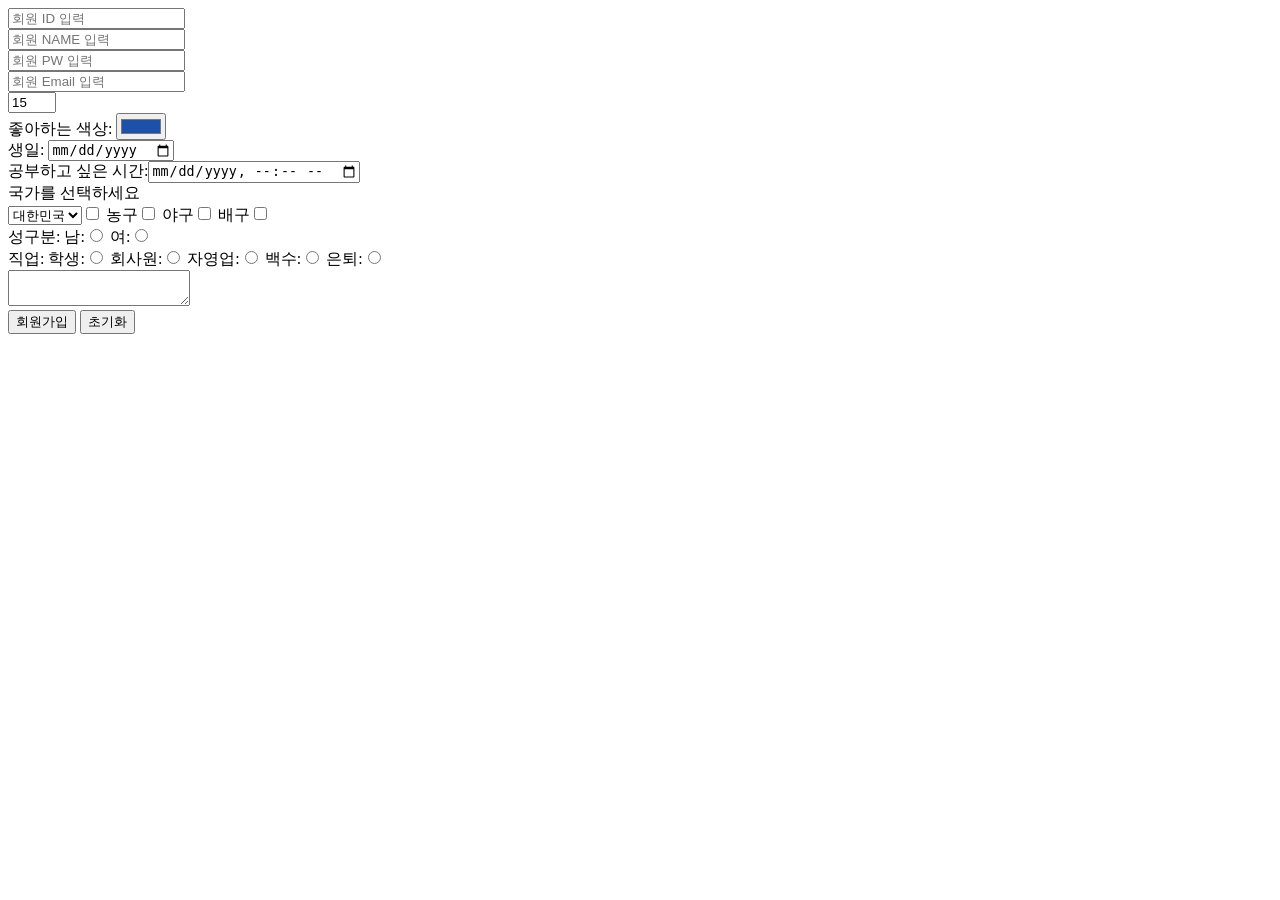
<file: html/20260608ex/index.html>
<!DOCTYPE html>
<html lang="en">
<head>
    <meta charset="UTF-8">
    <meta name="viewport" content="width=device-width, initial-scale=1.0">
    <title>form(양식)태그</title>
</head>
<body>
    <!-- form(양식) 태그 -->
    <form>
        <input type="text" placeholder="회원 ID 입력">
        <br>
        <input type="text" placeholder="회원 NAME 입력">
        <br>
        <input type="password" placeholder="회원 PW 입력">
        <br>
        <input type="email" placeholder="회원 Email 입력">
        <br>
        <input type="number" min="10" max="20" value="15" placeholder="회원 나이 입력">
        <br>
        좋아하는 색상: <input type="color" value="#1B51AB">
        <br>
        생일: <input type="date">
        <br>
        공부하고 싶은 시간:<input type="datetime-local">
        <br> 국가를 선택하세요<br>
        <select>
            <option>대한민국</option>
            <option>미국</option>
            <option>중국</option>
            <option>태국</option>
            <option>영국</option>
        </seect>
        <br>
        취미: 축구<input type="checkbox"> 농구<input type="checkbox"> 야구<input type="checkbox"> 배구<input type="checkbox">
        <br>
        성구분: 남:<input type="radio" name="genger"> 여:<input type="radio" name="genger">
        <br>
        직업:
        학생:<input type="radio" name="job">
        회사원:<input type="radio" name="job">
        자영업:<input type="radio" name="job">
        백수:<input type="radio" name="job">
        은퇴:<input type="radio" name="job">
        <br>
        <textarea></textarea>
        <br>

        <!-- <button>회원 가입</button> -->
        <!-- <input type="button" value="회원가입"> -->
        <input type="submit" value="회원가입">
        <input type="reset" value="초기화">
</form>

<form>
    <!-- action= 주소
         mathod="post, get"
         name="sign_in form" -->
</form>



</body>
</html>
</file>
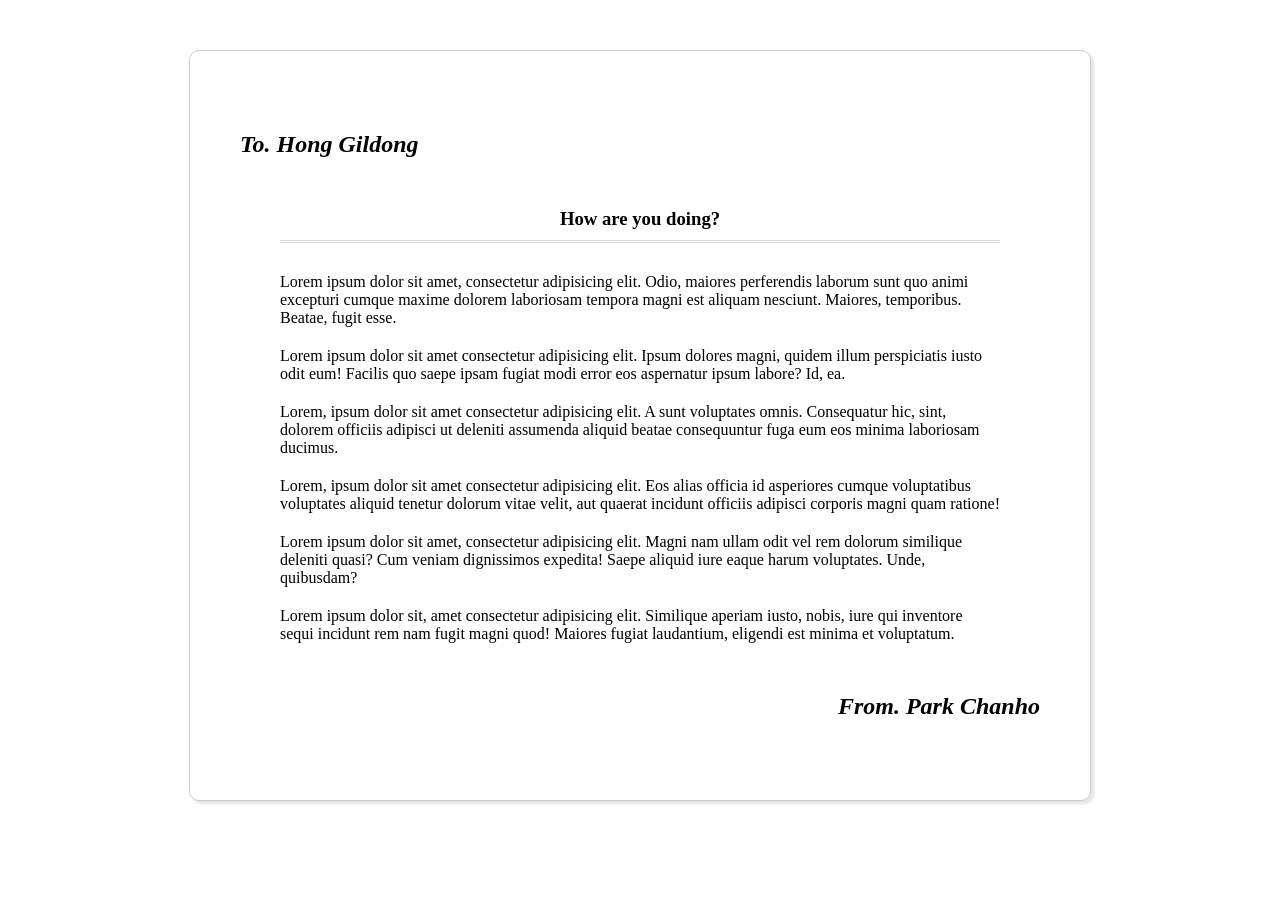
<file: css/20260610ex/ex01_letter/index.html>
<!DOCTYPE html>
<html lang="en">
<head>
    <meta charset="UTF-8">
    <title>LETTER</title>
    <link href="./common.css" rel="stylesheet" type="text/css">
    <link href="./index.css" rel="stylesheet" type="text/css">
</head>
<body>

    <div id="wrap">
        <div class="to">
            <a href="#none">
                <h2>To. Hong Gildong</h2>
            </a>
        </div>

        <div class="head">
            <h3>
                How are you doing?
            </h3>
        </div>

        <div class="body">
            <p>Lorem ipsum dolor sit amet, consectetur adipisicing elit. Odio, maiores perferendis laborum sunt quo animi excepturi cumque maxime dolorem laboriosam tempora magni est aliquam nesciunt. Maiores, temporibus. Beatae, fugit esse.</p>
            <p>Lorem ipsum dolor sit amet consectetur adipisicing elit. Ipsum dolores magni, quidem illum perspiciatis iusto odit eum! Facilis quo saepe ipsam fugiat modi error eos aspernatur ipsum labore? Id, ea.</p>
            <p>Lorem, ipsum dolor sit amet consectetur adipisicing elit. A sunt voluptates omnis. Consequatur hic, sint, dolorem officiis adipisci ut deleniti assumenda aliquid beatae consequuntur fuga eum eos minima laboriosam ducimus.</p>
            <p>Lorem, ipsum dolor sit amet consectetur adipisicing elit. Eos alias officia id asperiores cumque voluptatibus voluptates aliquid tenetur dolorum vitae velit, aut quaerat incidunt officiis adipisci corporis magni quam ratione!</p>
            <p>Lorem ipsum dolor sit amet, consectetur adipisicing elit. Magni nam ullam odit vel rem dolorum similique deleniti quasi? Cum veniam dignissimos expedita! Saepe aliquid iure eaque harum voluptates. Unde, quibusdam?</p>
            <p>Lorem ipsum dolor sit, amet consectetur adipisicing elit. Similique aperiam iusto, nobis, iure qui inventore sequi incidunt rem nam fugit magni quod! Maiores fugiat laudantium, eligendi est minima et voluptatum.</p>
        </div>

        <div class="from">
            <a href="#none">
                <h2>
                    From. Park Chanho
                </h2>
            </a>
        </div>
    </div>

</body>
</html>
</file>
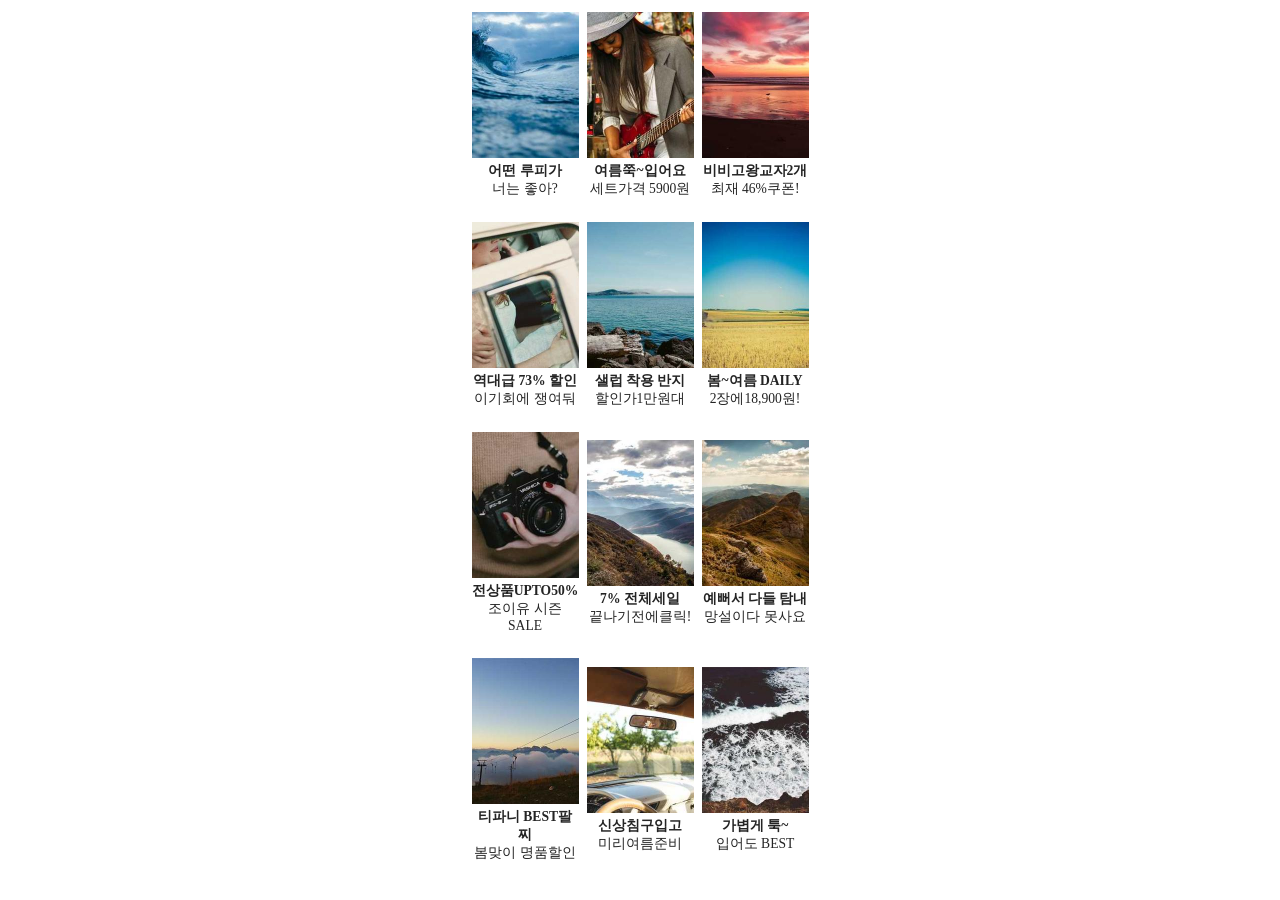
<file: css/20260610ex/ex06_goods_list_table/index.html>
<!DOCTYPE html>
<html lang="en">
<head>
    <meta charset="UTF-8">
    <title>GOODS LIST</title>

    <link href="./common.css" rel="stylesheet" type="text/css">
    <link href="./index.css" rel="stylesheet" type="text/css">

</head>
<body>
    
    <div id="wrap">
        <table>
            <tbody>
                <tr>
                    <td>
                        <div>
                            <a href="#none">
                                <img src="./img/935-214x292.jpg">
                            </a>
                        </div>
                        <div>
                            <a href="#none">
                                <p>어떤 루피가</p>
                                <p>너는 좋아?</p>
                            </a>
                        </div>
                    </td>
                    <td>
                        <div>
                            <a href="#none">
                                <img src="./img/836-214x292.jpg">
                            </a>
                        </div>
                        <div>
                            <a href="#none">
                                <p>여름쭉~입어요</p>
                                <p>세트가격 5900원</p>
                            </a>
                        </div>
                    </td>
                    <td>
                        <div>
                            <a href="#none">
                                <img src="./img/788-214x292.jpg">
                            </a>
                        </div>
                        <div>
                            <a href="#none">
                                <p>비비고왕교자2개</p>
                                <p>최재 46%쿠폰!</p>
                            </a>
                        </div>
                    </td>
                </tr>
                <tr>
                    <td>
                        <div>
                            <a href="#none">
                                <img src="./img/1013-214x292.jpg">
                            </a>
                        </div>
                        <div>
                            <a href="#none">
                                <p>역대급 73% 할인</p>
                                <p>이기회에 쟁여둬</p>
                            </a>
                        </div>
                    </td>
                    <td>
                        <div>
                            <a href="#none">
                                <img src="./img/16-214x292.jpg">
                            </a>
                        </div>
                        <div>
                            <a href="#none">
                                <p>샐럽 착용 반지</p>
                                <p>할인가1만원대</p>
                            </a>
                        </div>
                    </td>
                    <td>
                        <div>
                            <a href="#none">
                                <img src="./img/165-214x292.jpg">
                            </a>
                        </div>
                        <div>
                            <a href="#none">
                                <p>봄~여름 DAILY</p>
                                <p>2장에18,900원!</p>
                            </a>
                        </div>
                    </td>
                </tr>
                <tr>
                    <td>
                        <div>
                            <a href="#none">
                                <img src="./img/454-214x292.jpg">
                            </a>
                        </div>
                        <div>
                            <a href="#none">
                                <p>전상품UPTO50%</p>
                                <p>조이유 시즌SALE</p>
                            </a>
                        </div>
                    </td>
                    <td>
                        <div>
                            <a href="#none">
                                <img src="./img/482-214x292.jpg">
                            </a>
                        </div>
                        <div>
                            <a href="#none">
                                <p>7% 전체세일</p>
                                <p>끝나기전에클릭!</p>
                            </a>
                        </div>
                    </td>
                    <td>
                        <div>
                            <a href="#none">
                                <img src="./img/484-214x292.jpg">
                            </a>
                        </div>
                        <div>
                            <a href="#none">
                                <p>예뻐서 다들 탐내</p>
                                <p>망설이다 못사요</p>
                            </a>
                        </div>
                    </td>
                </tr>
                <tr>
                    <td>
                        <div>
                            <a href="#none">
                                <img src="./img/586-214x292.jpg">
                            </a>
                        </div>
                        <div>
                            <a href="#none">
                                <p>티파니 BEST팔찌</p>
                                <p>봄맞이 명품할인</p>
                            </a>
                        </div>
                    </td>
                    <td>
                        <div>
                            <a href="#none">
                                <img src="./img/757-214x292.jpg">
                            </a>
                        </div>
                        <div>
                            <a href="#none">
                                <p>신상침구입고</p>
                                <p>미리여름준비</p>
                            </a>
                        </div>
                    </td>
                    <td>
                        <div>
                            <a href="#none">
                                <img src="./img/614-214x292.jpg">
                            </a>
                        </div>
                        <div>
                            <a href="#none">
                                <p>가볍게 툭~</p>
                                <p>입어도 BEST</p>
                            </a>
                        </div>
                    </td>
                </tr>
            </tbody>
        </table>
    </div>

</body>
</html>
</file>
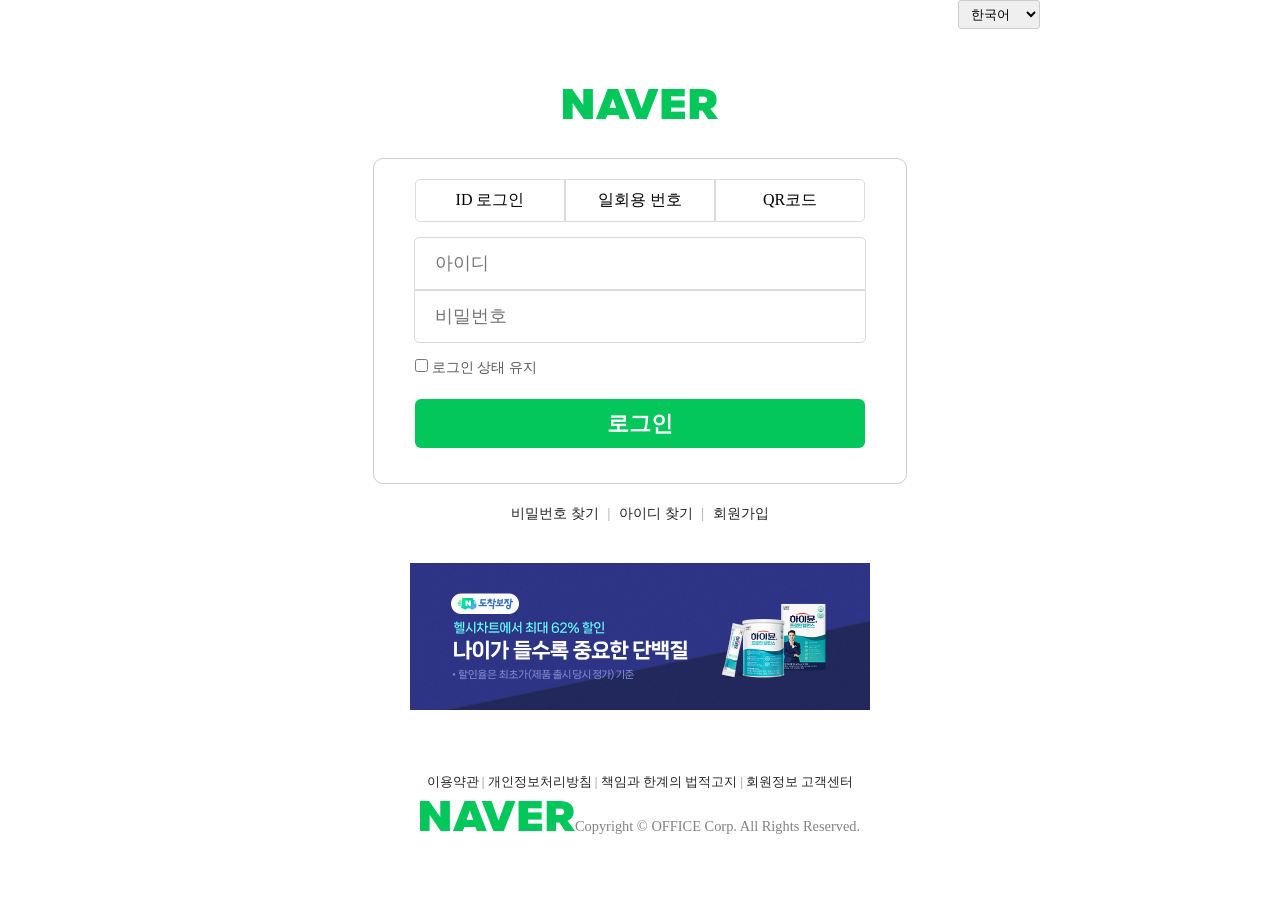
<file: css/20260611ex/ex10_login/index.html>
<!DOCTYPE html>
<html lang="en">
<head>
    <meta charset="UTF-8">
    
    <title>NAVER LOGIN</title>

    <link href="./common.css" rel="stylesheet" type="text/css">
    <link href="./index.css" rel="stylesheet" type="text/css">

</head>
<body>
    
    <div id="wrap">

        <div class="language">
            <select>
                <option value="kor" selected>한국어</option>
                <option value="eng">English</option>
                <option value="chi">中文</option>
            </select>


        </div>

        <div class="logo">
            <img src="./imgs/img02.png">

        </div>

        <div class="login_form">
            <ul>
                <li>ID 로그인</li>
                <li>일회용 번호</li>
                <li>QR코드</li>
            </ul>
            <input type="text" name="m_id" placeholder="아이디"> 
            <br>
            <input type="password" name="m_pw" placeholder="비밀번호">
            <div>
                <input type="checkbox" name="status_lo"> 로그인 상태 유지
                <br>
                <button>로그인</button>
            </div>
        </div>

        <div class="find_member">
            <a href="#none">비밀번호 찾기</a>
            |
            <a href="#none">아이디 찾기</a>
            |
            <a href="#none">회원가입</a>
        </div>

        <div class="ad">
            <a href="#none"><img src="./imgs/img01.png">
        </div>

        <div class="office">
            <p>
                <a href="#none">이용약관</a>
                |
                <a href="#none">개인정보처리방침</a>
                |
                <a href="#none">책임과 한계의 법적고지</a>
                |
                <a href="#none">회원정보 고객센터</a>
            </p>
            <p>
                <img src="./imgs/img02.png"><span>Copyright  © OFFICE Corp. All Rights Reserved.
            </p>
        </div>

    </div>

</body>
</html>
</file>
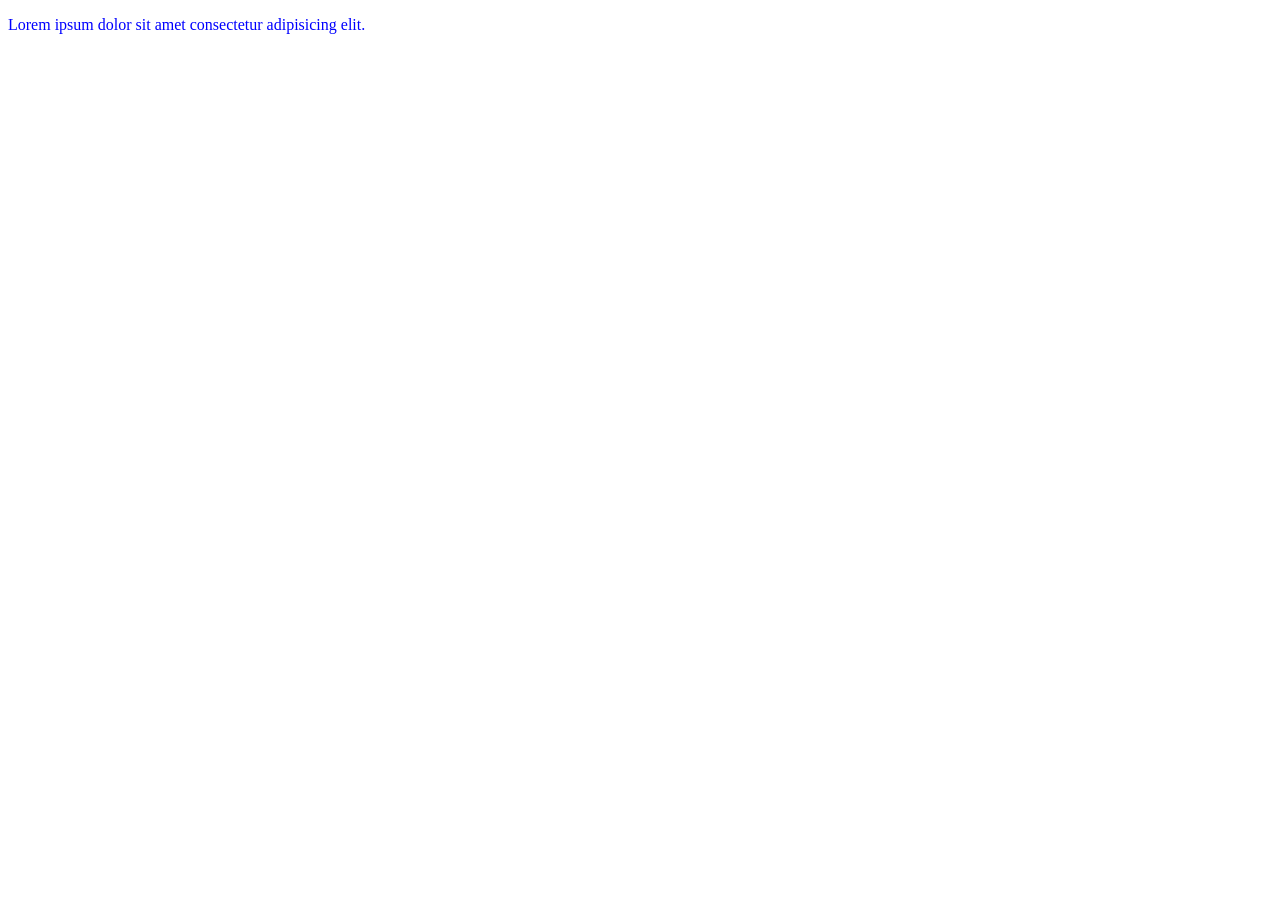
<file: css/20260609ex/index001.html>
<!DOCTYPE html>
<html lang="en">
<head>
    <meta charset="UTF-8">
    <title>Document</title>
    <!-- 2. 내부 스타일(internal) -->
    <!-- <style>
        p {
            color: red
        }
    </style> -->

    <!-- 3. 외부 스타일(external) -->
    <link href="./index001.css" rel="stylesheet" type="text/css"> 

</head>
<body>
    
    <!--  CSS 코드 적용 방법(3가지) -->
    <!-- 1. 인라인(inline) -->
    <!-- <p style="color:red;">Lorem ipsum dolor sit amet consectetur adipisicing elit.</p> -->
    
    <p>Lorem ipsum dolor sit amet consectetur adipisicing elit.</p>




</body>
</html>
</file>
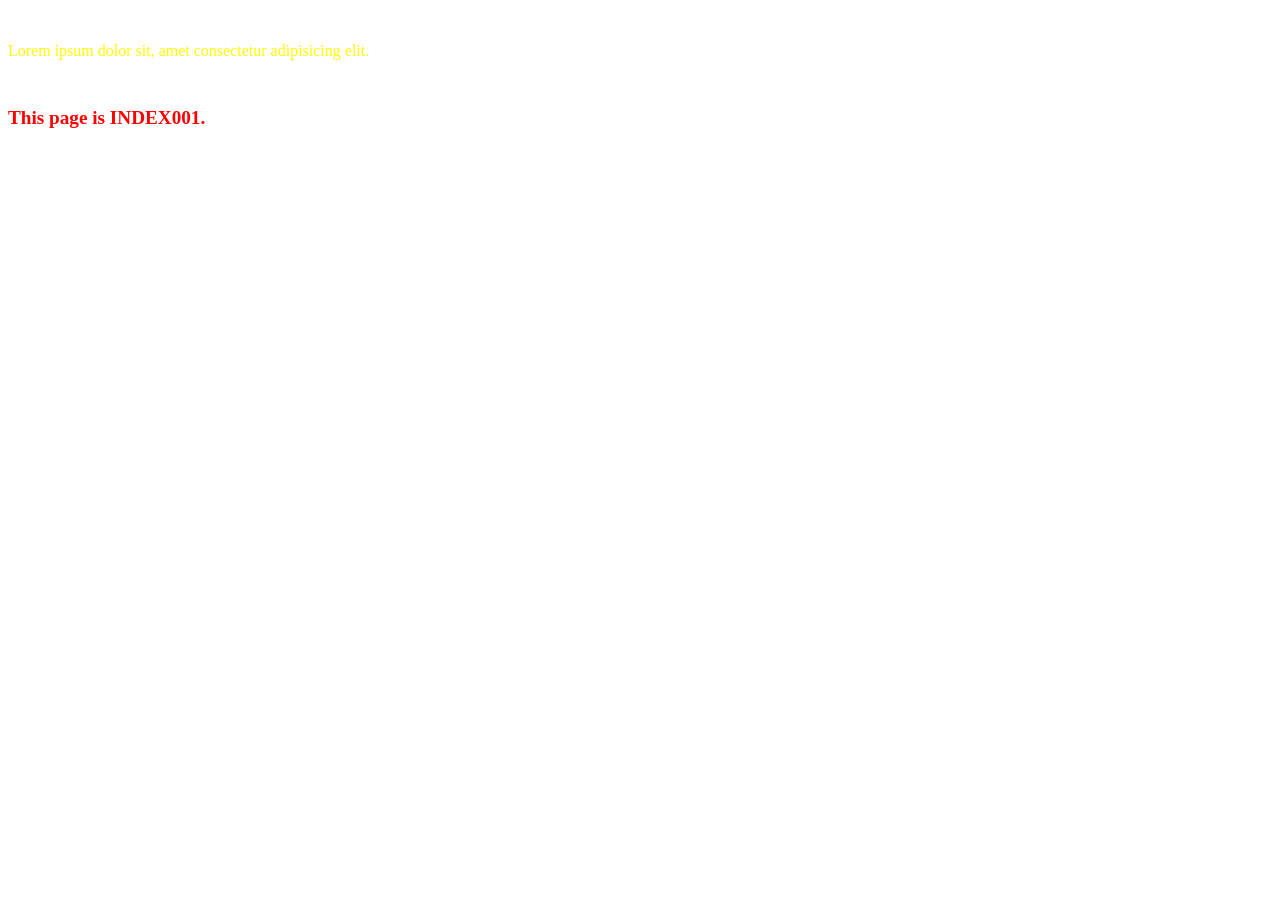
<file: css/20260610ex/index001.html>
<!DOCTYPE html>
<html lang="en">
<head>
    <meta charset="UTF-8">
    <title>Document</title>

    <!-- 3. 외부 스타일(external) -->
    <link href="./index001.css" rel="stylesheet" type="text/css">

    <!-- 2. 내부 스타일(internal) -->
    <style>
        p {
            color: yellow
        }
    </style>
</head>
<body>
    
    <!-- 1. 인라인(inline) -->
    <!--
    <p style="color: red;">Lorem ipsum dolor sit, amet consectetur adipisicing elit.</p>
    <p style="color: blue;">Lorem ipsum dolor sit, amet consectetur adipisicing elit.</p>
    -->
    <br>

    <p>Lorem ipsum dolor sit, amet consectetur adipisicing elit.</p>

    <br>

    <h1 style="color: red;">This page is INDEX001.</h1>

</body>
</html>
</file>
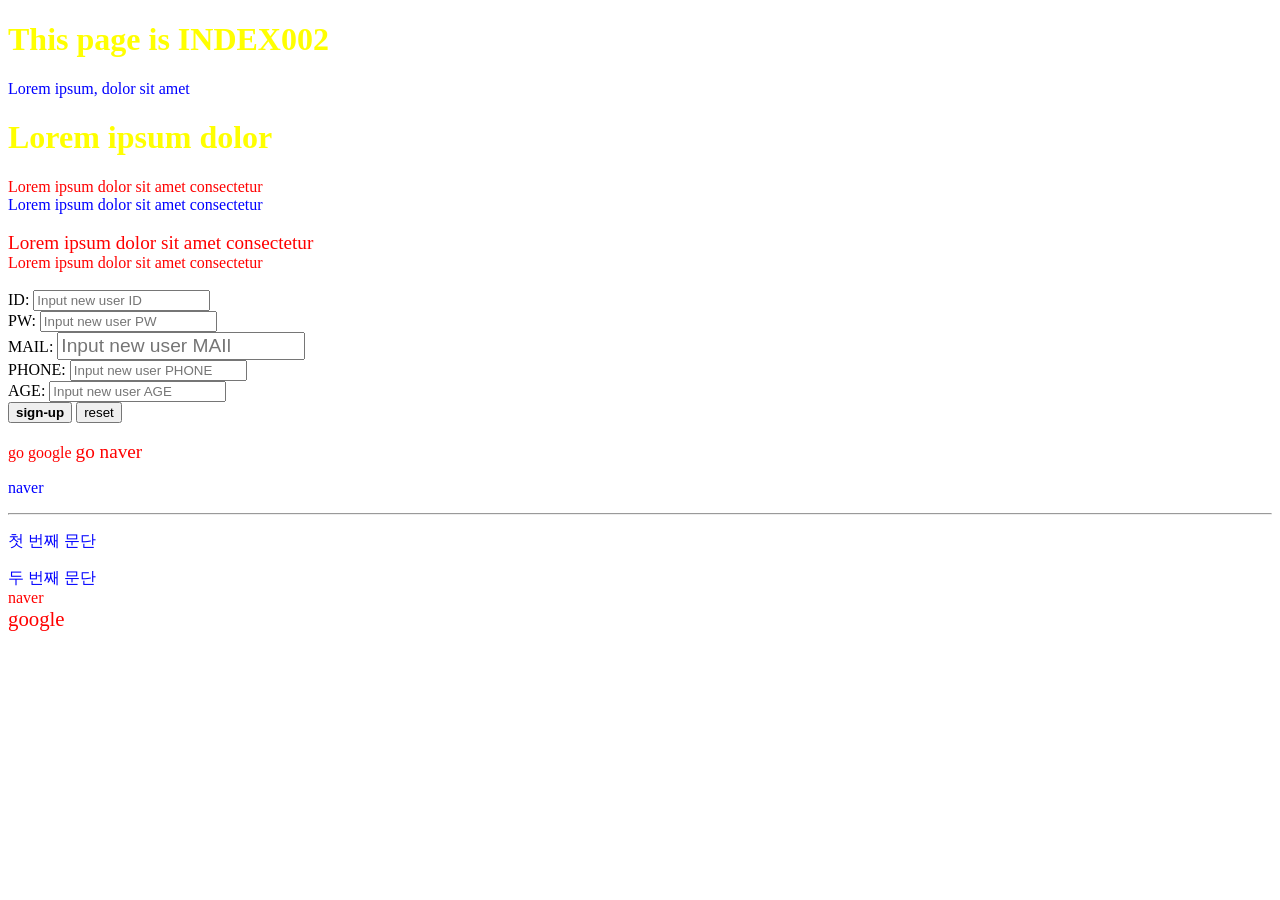
<file: css/20260610ex/index002.html>
<!DOCTYPE html>
<html lang="en">
<head>
    <meta charset="UTF-8">
    <title>INDEX002</title>

    <link href="./index002.css" rel="stylesheet" type="text/css">
    <link href="./index00201.css" rel="stylesheet" type="text/css">
    <link href="./index00202.css" rel="stylesheet" type="text/css">
    <link href="./index00203.css" rel="stylesheet" type="text/css">
    <link href="./index00204.css" rel="stylesheet" type="text/css">

</head>
<body>
    <h1>This page is INDEX002</h1>
    <p>Lorem ipsum, dolor sit amet</p>
    <h1>Lorem ipsum dolor</h1>

    <div id="div01">Lorem ipsum dolor sit amet consectetur</div>
    <div id="div02">Lorem ipsum dolor sit amet consectetur</div>

    <br>

    <!-- 2개의 div 텍스트는 모두 빨간색으로 하고, 첫 번째 div만 폰트 사이즈를 1.2em한다. -->
    <div class="div_class_name01 div_class_name02">Lorem ipsum dolor sit amet consectetur</div>
    <div class="div_class_name01">Lorem ipsum dolor sit amet consectetur</div>

    <br>
    <form>
        ID: <input type="text" placeholder="Input new user ID"><br>
        PW: <input type="password" placeholder="Input new user PW"><br>
        MAIL: <input type="email" placeholder="Input new user MAIl"><br>
        PHONE: <input type="text" placeholder="Input new user PHONE"><br>
        AGE: <input type="number" placeholder="Input new user AGE"><br>
        <input type="submit" value="sign-up">
        <input type="reset" value="reset">
    </form>

    <br>

    <!-- 
     모든 링크는 빨간색으로 하고, 밑줄은 없앤다. 
     단, naver는 폰트 사이즈를 1.2em으로 한다. 
     -->
    <a href="https://www.google.com">go google</a>
    <a class="naver" href="https://www.naver.com">go naver</a>

    <br>
    <p class="naver">naver</p>

    <hr>

    <div>
        <p>첫 번째 문단</p>
        <section>
            <p>
                두 번째 문단
                <br>
                <a href="http://wwww.naver.com">naver</a>
                <br>
                <a class="google" href="http://wwww.google.com">google</a>
            </p>
        </section>
    </div>

</body>
</html>
</file>
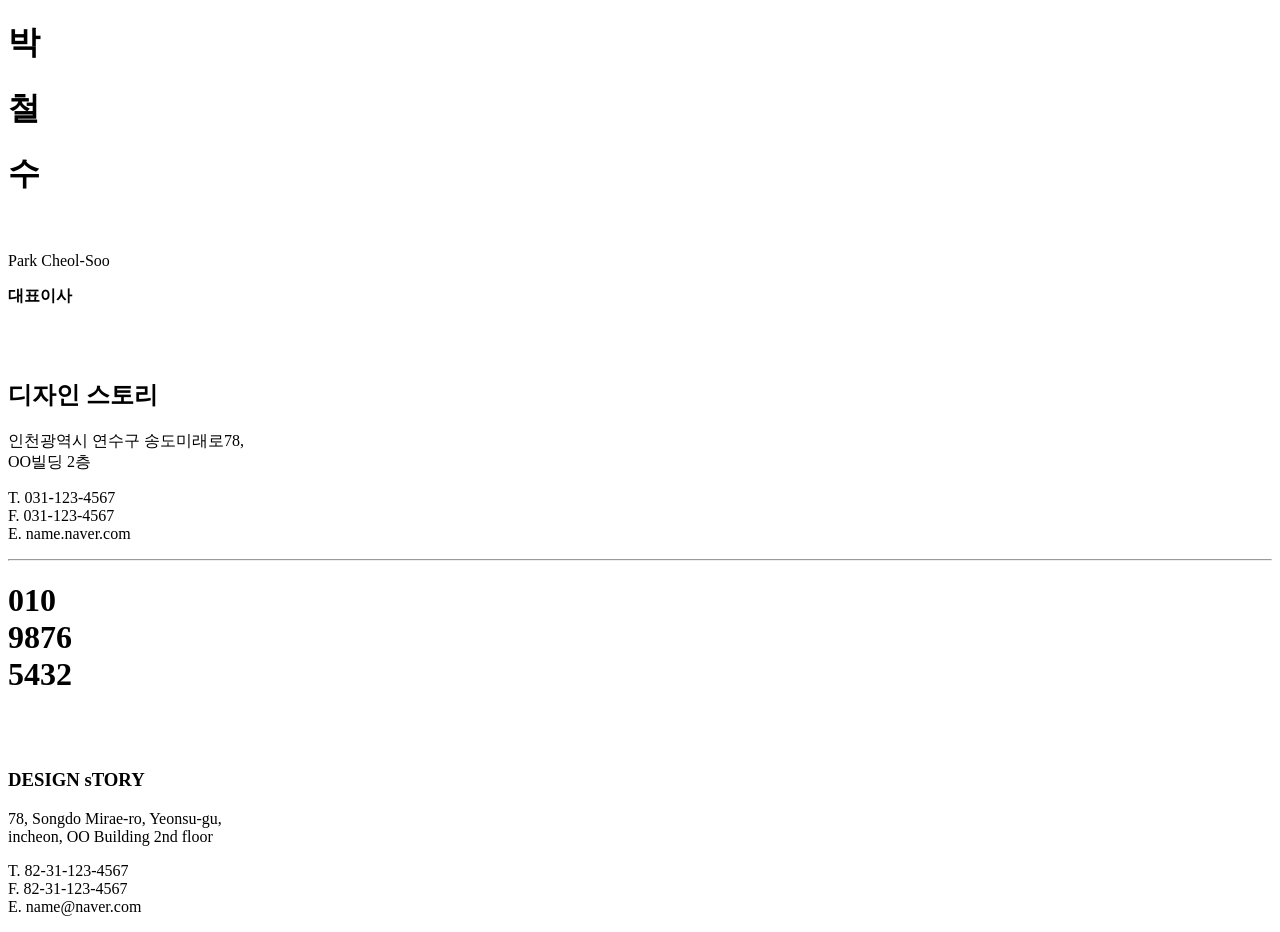
<file: html/20260608ex/businessCard.html>
<!DOCTYPE html>
<html lang="en">
<head>
    <meta charset="UTF-8">
    <meta name="viewport" content="width=device-width, initial-scale=1.0">
    <title>BusinessCard</title>
</head>
<body>
    <h1>박</h1>
    <h1>철</h1>
    <h1>수</h1>
    <br>
    <p>Park Cheol-Soo</p>
    <p><b>대표이사</b></p>
<br>
<br>
<h2>디자인 스토리</h2>
<p>인천광역시 연수구 송도미래로78,
    <br>   OO빌딩 2층
    <p>T. 031-123-4567<br>
       F. 031-123-4567<br>
       E. name.naver.com
    </p>
<hr>
<h1> 010<br>9876<br>5432</h1>
<br>
<br>
<H3> DESIGN sTORY</H3>
<p>78, Songdo Mirae-ro, Yeonsu-gu,<br>
incheon, OO Building 2nd floor</p>
<p>T. 82-31-123-4567<br>
   F. 82-31-123-4567<br>
   E. name@naver.com
</p>


</body>
</html>
</file>
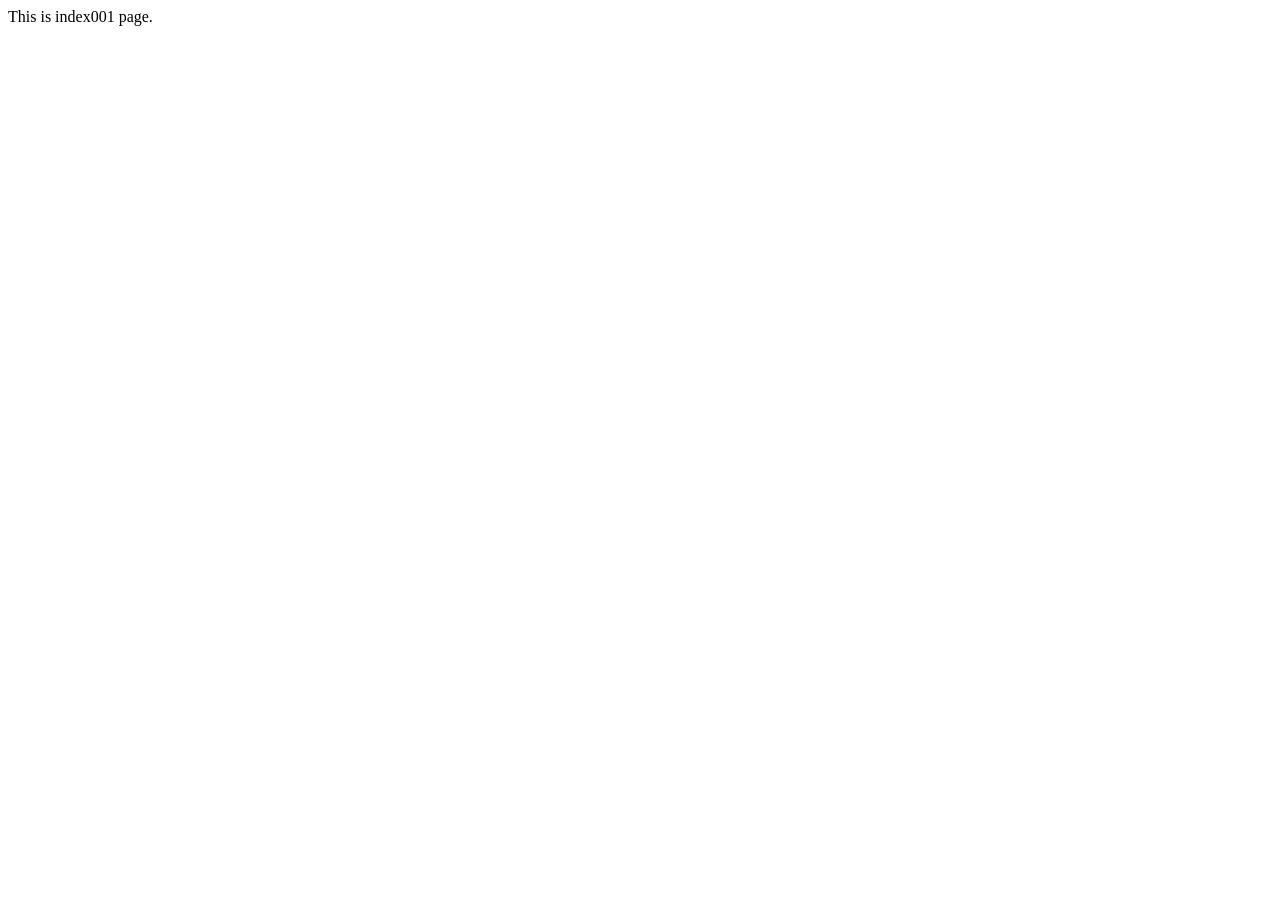
<file: html/20260608ex/htmlexplain.html>
<!-- shift + ! 기본 뼈대 생성 -->
<!DOCTYPE html>
<!DOCTYPE HTML PUBLIC "-//W3C//DTD HTML 4.01 Transitiional//EN">

<html lang="en">
<!-- <html> 태그는 웹 문서의 시작을 나타낸다. -->

<head>
    <meta charset="UTF-8">    <!-- 나홀로 태그-->
    <!-- <meta> 태그는 웹 문서가 출력될 때 사용되는 인코딩을 설정함.
         대부분의 모델에서는 UTF-8 을 사용함 -->
    <title>MyHome</title>
    <!-- 웹 문서의 제목을 출력함 -->
</head>
<!-- 웹 문서의 설정 정보를 표기함 -->

<body>
    This is index001 page.
    <!-- 처음만들어보는 웹 문서 입니다. -->
</body>
<!-- 웹 문서에서 화면에 출력(랜더링) 되는 정보를 코딩한다 -->
</html>
<!-- <html> 태그는 웹 문서의 뜻을 나타낸다 -->
</file>
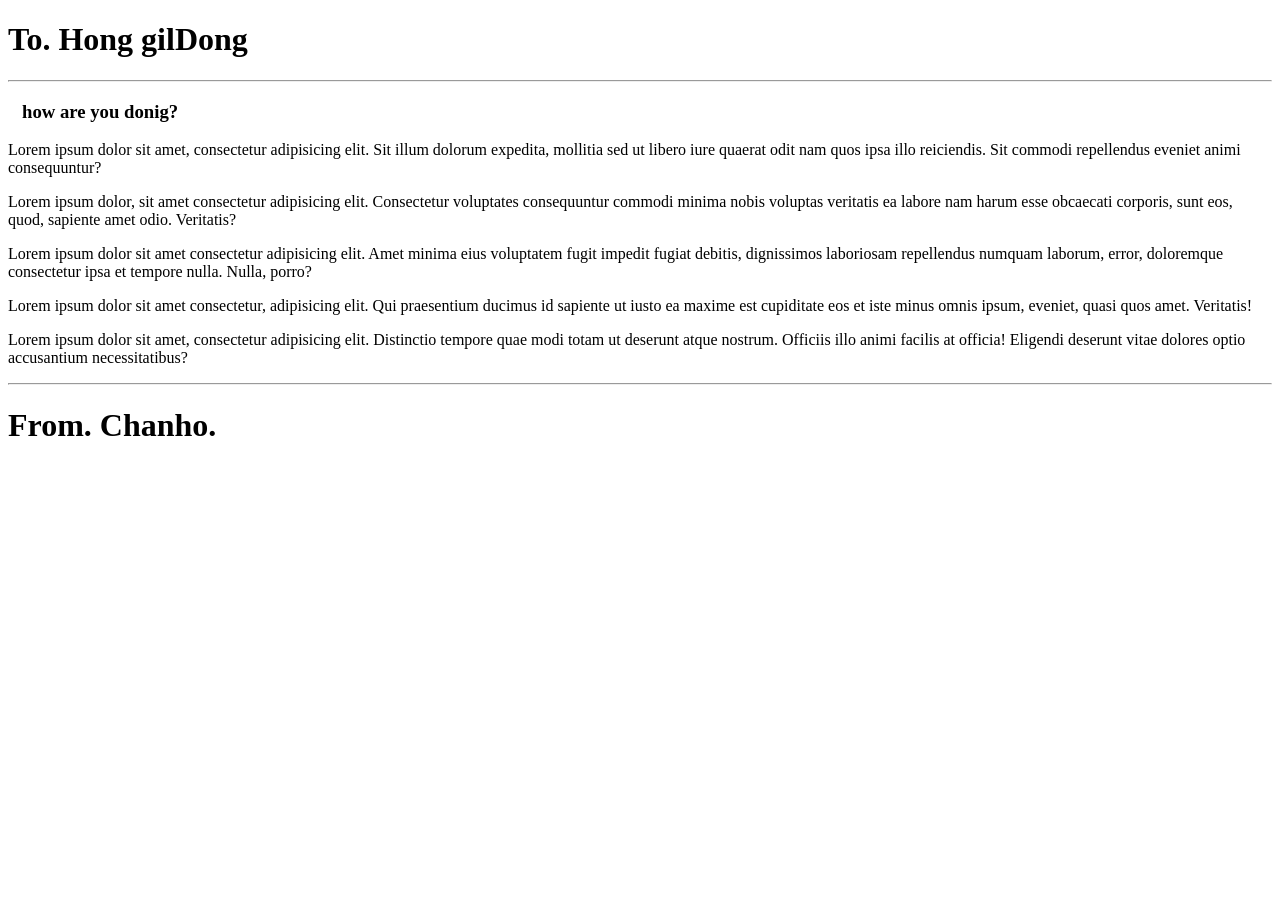
<file: html/20260608ex/letter.html>
<!DOCTYPE html>
<html lang="en">
<head>
    <meta charset="UTF-8">
    <meta name="viewport" content="width=device-width, initial-scale=1.0">
    <title>LETTER</title>
</head>
<body>
    <h1>To. Hong gilDong</h1>
    <hr>
    <h3>&nbsp;&nbsp;&nbsp;how are you donig?</h3>
    <p>Lorem ipsum dolor sit amet, consectetur adipisicing elit. Sit illum dolorum expedita, mollitia sed ut libero iure quaerat odit nam quos ipsa illo reiciendis. Sit commodi repellendus eveniet animi consequuntur?</p>
    <p>Lorem ipsum dolor, sit amet consectetur adipisicing elit. Consectetur voluptates consequuntur commodi minima nobis voluptas veritatis ea labore nam harum esse obcaecati corporis, sunt eos, quod, sapiente amet odio. Veritatis?</p>
    <p>Lorem ipsum dolor sit amet consectetur adipisicing elit. Amet minima eius voluptatem fugit impedit fugiat debitis, dignissimos laboriosam repellendus numquam laborum, error, doloremque consectetur ipsa et tempore nulla. Nulla, porro?</p>
    <P>Lorem ipsum dolor sit amet consectetur, adipisicing elit. Qui praesentium ducimus id sapiente ut iusto ea maxime est cupiditate eos et iste minus omnis ipsum, eveniet, quasi quos amet. Veritatis!</P>
    <p>Lorem ipsum dolor sit amet, consectetur adipisicing elit. Distinctio tempore quae modi totam ut deserunt atque nostrum. Officiis illo animi facilis at officia! Eligendi deserunt vitae dolores optio accusantium necessitatibus?</p>
    <hr>
    <h1>From. Chanho.</h1>

</body>
</html>
</file>
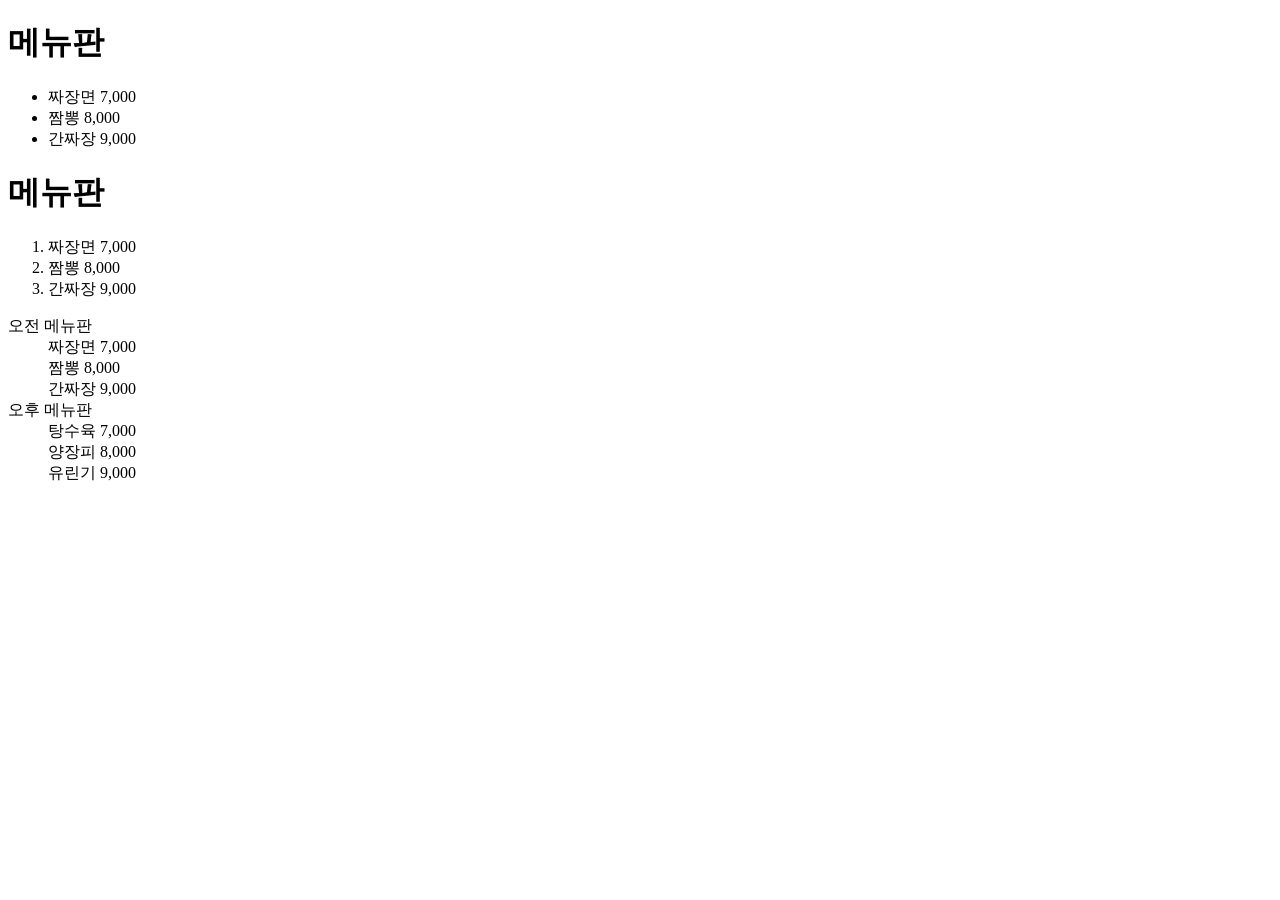
<file: html/20260608ex/list.html>
<!DOCTYPE html>
<html lang="en">
<head>
    <meta charset="UTF-8">
    <meta name="viewport" content="width=device-width, initial-scale=1.0">
    <title>Document</title>
</head>
<body>
    <!-- 목록 관련 태그 -->

    <!-- 순서 없는 목록 태그 -->
<h1> 메뉴판 </h1>
     <ul>
        <li>짜장면 7,000 </li>
        <li>짬뽕 8,000 </li>
        <li>간짜장 9,000 </li>
     </ul>

    <!-- 순서 있는 목록 태그 -->
<h1> 메뉴판 </h1>
     <ol>
        <type="A">
        <li>짜장면 7,000 </li>
        <li>짬뽕 8,000 </li>
         <li>간짜장 9,000 </li>
    </ol>

    <!-- 설명 목록 -->
<dl>  
    <dt> 오전 메뉴판 </dt>
    <dd> 짜장면 7,000 </dd>
    <dd> 짬뽕 8,000 </dd>
    <dd> 간짜장 9,000 </dd>


    <dt> 오후 메뉴판 </dt>
    <dd> 탕수육 7,000 </dd>
    <dd> 양장피 8,000 </dd>
    <dd> 유린기 9,000 </dd>
</dl>


</body>
</html>
</file>
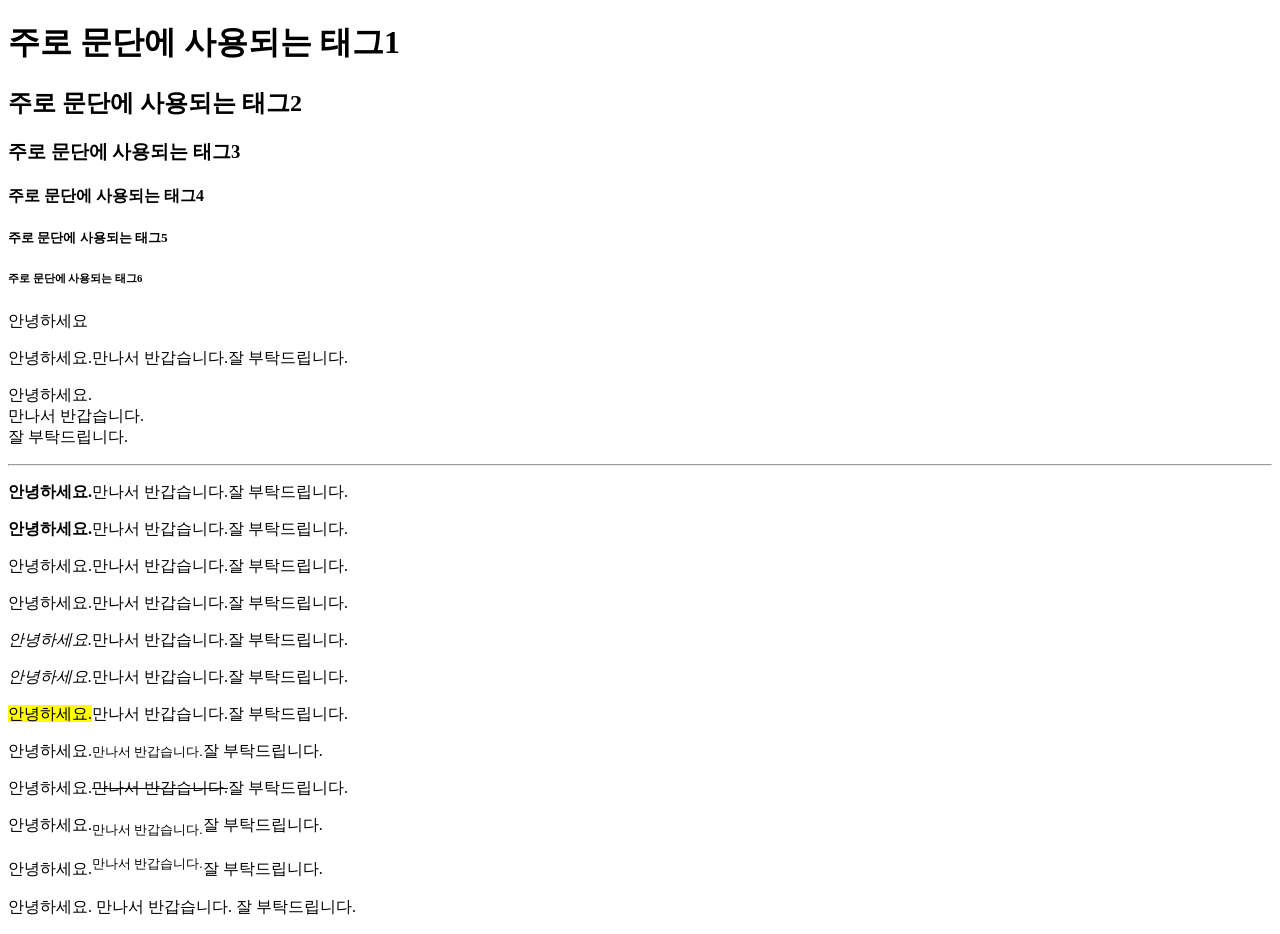
<file: html/20260608ex/tag.html>
<!DOCTYPE html>
<html lang="en">
<head>
    <meta charset="UTF-8">
    <meta name="viewport" content="width=device-width, initial-scale=1.0">
    <title>Document</title>
</head>
<body>
    <!-- 텍스트 관련 태그들에 대해서 살펴봅시다. -->

    <!-- 제목 태그 -->
    <h1>주로 문단에 사용되는 태그1</h1>
    <h2>주로 문단에 사용되는 태그2</h2>
    <h3>주로 문단에 사용되는 태그3</h3>
    <h4>주로 문단에 사용되는 태그4</h4>
    <h5>주로 문단에 사용되는 태그5</h5>
    <h6>주로 문단에 사용되는 태그6</h6>

    <!-- 문단 태그 -->
    <p>안녕하세요</p>
    <p>안녕하세요.만나서 반갑습니다.잘 부탁드립니다.</p>
    
    <!-- 줄 바꿈 태크(나홀로 태그) -->
    <p>안녕하세요.<br>만나서 반갑습니다.<br>잘 부탁드립니다.</p>

    <!-- 문단 사이에 구분자를 넣어주는 태크(나홀로 태그) -->
    <hr>
    <!-- 강조 태그     <strong>, <b> 태그  -->

    <p><strong>안녕하세요.</strong>만나서 반갑습니다.잘 부탁드립니다.</p>
    <p><b>안녕하세요.</b>만나서 반갑습니다.잘 부탁드립니다.</p>
    <p>안녕하세요.만나서 반갑습니다.잘 부탁드립니다.</p>
    <!-- 글자 기울임 태그     <i>, <em> -->
    <p>안녕하세요.만나서 반갑습니다.잘 부탁드립니다.</p>
    <p><em>안녕하세요.</em>만나서 반갑습니다.잘 부탁드립니다.</p>
    <p><i>안녕하세요.</i>만나서 반갑습니다.잘 부탁드립니다.</p>
    <!-- 글자 형광펜 태그     <mark> -->
    <p><mark>안녕하세요.</mark>만나서 반갑습니다.잘 부탁드립니다.</p>
    <!-- 글자를 작게만드는 태그   <small> -->
     <p>안녕하세요.<small>만나서 반갑습니다.</small>잘 부탁드립니다.</p>
    <!-- 삭제된 (삭선)효과     <del> -->
    <p>안녕하세요.<del>만나서 반갑습니다.</del>잘 부탁드립니다.</p>
    <!-- 아래첨자 태그     <sub> -->
    <p>안녕하세요.<sub>만나서 반갑습니다.</sub>잘 부탁드립니다.</p>
    <!-- 윗 첨자 태그     <sup> -->
    <p>안녕하세요.<sup>만나서 반갑습니다.</sup>잘 부탁드립니다.</p>
    <!-- 공백 효과 태그     &nbsp; -->
    <p>안녕하세요.&nbsp;만나서 반갑습니다.&nbsp;잘 부탁드립니다.</p>


</body>
</html>
</file>
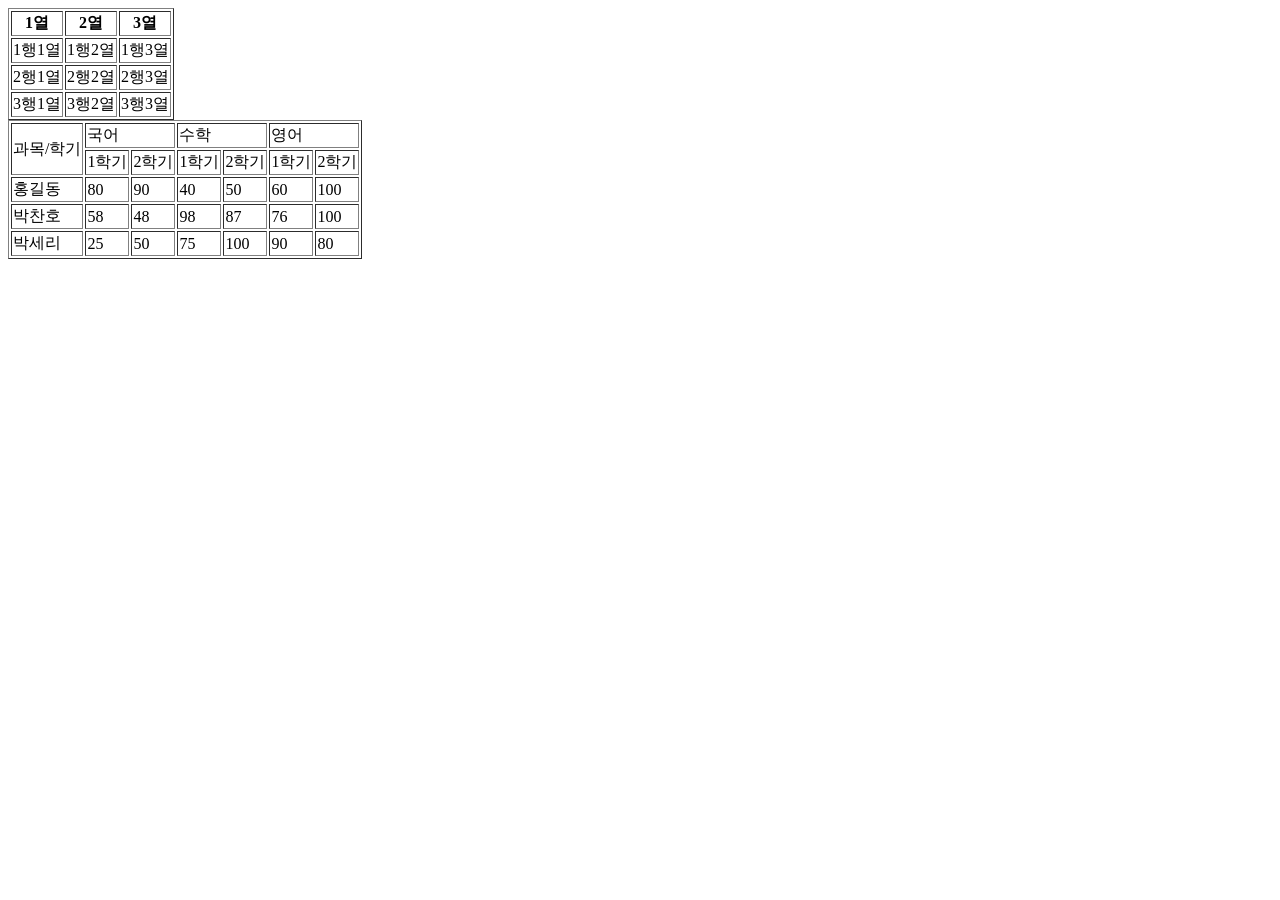
<file: html/20260609ex/board.html>
<!DOCTYPE html>
<html lang="en">
<head>
    <meta charset="UTF-8">
    <title>INDEX002</title>
</head>
<body>
    
    <!--  표(table) 관련 -->
    <table border="1">
        <thead>
            <th>1열</th>
            <th>2열</th>
            <th>3열</th>
        </thead>
        <tr>    <!-- 행(우선 만들 것) -->
            <td>1행1열</td>   <!-- 열 --> 
            <td>1행2열</td>
            <td>1행3열</td>
        </tr>
        <tr>    <!-- 행(우선 만들 것) -->
            <td>2행1열</td>   <!-- 열 --> 
            <td>2행2열</td>
            <td>2행3열</td>
        </tr>
        <tr>    <!-- 행(우선 만들 것) -->
            <td>3행1열</td>   <!-- 열 --> 
            <td>3행2열</td> 
            <td>3행3열</td>
        </tr>
    </table>

    <table border="1">
        <tr>
            <td rowspan="2">과목/학기</td>   <!-- rowspan = 행 병합 -->
            <td colspan="2">국어</td>   <!-- colspan = 열 병합 -->
            <td colspan="2">수학</td>   <!-- colspan 한 만큼 열 삭제 -->
            <td colspan="2">영어</td>
        </tr>
        <tr>
            <td>1학기</td>   <!-- rowspan했으니 1행 삭제-->
            <td>2학기</td>
            <td>1학기</td>
            <td>2학기</td>
            <td>1학기</td>
            <td>2학기</td>
        </tr>
        <tr>
            <td>홍길동</td>
            <td>80</td>
            <td>90</td>
            <td>40</td>
            <td>50</td>
            <td>60</td>
            <td>100</td>
        </tr>
        <tr>
            <td>박찬호</td>
            <td>58</td>
            <td>48</td>
            <td>98</td>
            <td>87</td>
            <td>76</td>
            <td>100</td>
        </tr>
        <tr>
            <td>박세리</td>
            <td>25</td>
            <td>50</td>
            <td>75</td>
            <td>100</td>
            <td>90</td>
            <td>80</td>
        </tr>
        
    </table>


    

</body>
</html>
</file>
<file: css/20260610ex/ex01_letter/common.css>
* {
    margin: 0 0 0 0;
    padding: 0 0 0 0;
}

a {
    color: #000000;
    text-decoration: none;
}

a:hover {
    text-decoration: underline;
}
</file>
<file: css/20260610ex/ex01_letter/index.css>
#wrap {
    border: 1px solid #cccccc;
    width: 800px;
    padding: 80px 50px;
    margin: 50px auto;
    box-shadow: 3px 3px 3px rgba(200, 200, 200, .5);
    border-radius: 10px;
}

#wrap div.to {
    font-style: italic;
    margin-bottom: 50px;
}

#wrap div.head {
    width: 90%;
    margin: 0 auto;
    text-align: center;
    margin-bottom: 20px;
    border-bottom: double #dadada;
    padding-bottom: 10px;
}

#wrap div.body {
    width: 90%;
    margin: 30px auto;
}

#wrap div.body p {
    margin: 20px 0;
}


#wrap div.from {
    font-style: italic;
    text-align: right;
    margin-top: 50px;
}
</file>
<file: css/20260610ex/ex06_goods_list_table/common.css>
* {
    margin: 0;
    padding: 0;
}

a {
    color: #242424;
    text-decoration: none;
}

a:hover {
    text-decoration: underline;
}
</file>
<file: css/20260610ex/ex06_goods_list_table/index.css>
#wrap {
    width: 345px;
    margin: 0 auto;
}

#wrap > table {
    border-collapse: collapse;
}

#wrap > table > tbody > tr > td {
    padding: 12px 4px;
}

#wrap > table > tbody > tr > td div:nth-child(1) img {
    min-width: 107px;
    max-width: 107px;
}

#wrap > table > tbody > tr > td div:nth-child(2) p {
    font-size: 0.85em;
    text-align: center;
}

#wrap > table > tbody > tr > td div:nth-child(2) p:nth-child(1) {
    font-weight: bold;
}
</file>
<file: css/20260611ex/ex10_login/common.css>
* {
    margin: 0;
    padding: 0;
}

a {
    text-decoration: none;
    color: #242424;

}

a:hover {
    text-decoration: underline;
}

ul {
    overflow: hidden;
}


li {
    list-style: none;
    float: left;
}
</file>
<file: css/20260611ex/ex10_login/index.css>
/* 멀티 랭귀지 START */
#wrap {
    width: 800px;
    margin: 0 auto;
    text-align: center;
}

#wrap div.language {
    text-align: right;
}

#wrap div.language select {
    padding: 5px 8px;
    border: 1px solid #ccc;
    border-radius: 3px;
}
/* 멀티 랭귀지 END */


/* 로고 START */
#wrap div.logo {
    margin: 60px 0 35px 0;
}
/* 로고 END */


/* 로그인 양식 START */
#wrap div.login_form {
    width: 492px;
    margin: 0 auto;
    border: 1px solid #ccc;
    border-radius: 10px;
    padding: 20px;
}

#wrap div.login_form ul {
    width: 450px;
    margin: 0 auto;
}

#wrap div.login_form ul > li {
    width: 150px;
    border: 1px solid #dadada;
    box-sizing: border-box;
    padding: 10px;
}

#wrap div.login_form ul > li:nth-child(1) {
    border-radius: 5px 0 0 5px;
}

#wrap div.login_form ul > li:nth-child(3) {
    border-radius: 0 5px 5px 0;
}


#wrap div.login_form ul > li:hover {
    background-color: rgba(200, 200, 200, .2);
    cursor: pointer;
}

#wrap div.login_form > input {
    width: 410px;
    border: 1px solid #dadada;
    padding: 15px 20px;
    font-size: 1.1em;
    outline: none;
}

#wrap div.login_form > input[name="m_id"] {
    border-radius: 5px 5px 0px 0px;
    margin-top: 15px;
}

#wrap div.login_form > input[name="m_pw"] {
    border-radius: 0px 0px 5px 5px;
}

#wrap div.login_form > div {
    width: 450px;
    margin: 15px auto;
    text-align: left;
    font-size: .9em;
    color: #5a5a5a;
}


#wrap div.login_form > div > button {
    width: 450px;
    margin-top: 22px;
    color: #fff;
    font-weight: bold;
    background-color: #03c75a;
    border: 0;
    font-size: 1.5em;
    padding: 10px 0;
    border-radius: 6px;
    cursor: pointer;
}
/* 로그인 양식 END */


/* ID, PW 찾기 START */
#wrap div.find_member {
    width: 450px;
    margin: 20px auto 40px;
    font-size: 0.9em;
    color: rgba(0, 0, 0, 0.4);
}

#wrap div.find_member > a {
    margin: 0 5px;
}
/* ID, PW 찾기 END */


/* 배너 START */
#wrap div.ad {
    width: 460px;
    margin: 0 auto 60px;
}
/* 배너 END */


/* office START */
#wrap div.office {
    width: 500px;
    margin: 0 auto 60px;
    font-size: .9em;
    color: rgba(100, 100, 100, .8);
}

#wrap div.office > p {
    margin-top: 10px;
}

#wrap div.office > p:nth-child(1) {
    font-size: .9em;
    color: rgba(100, 100, 100, .3);
}

#wrap div.office > p:nth-child(2) {
    font-size: .9em;
}

#wrap div.office > p:nth-child(2) img {
    min-width: 90px;
    max-width: 90px;
    vertical-align: middle;
}

#wrap div.office > p:nth-child(2) span {
    margin: 10px;
    color: rgba(49, 49, 49, 0.575);
}
/* office END */
</file>
<file: css/20260609ex/index001.css>
p {
    color: blue
}
</file>
<file: css/20260610ex/index001.css>
h1 {
    color: blue;
    font-size: 1.2em;
}
</file>
<file: css/20260610ex/index002.css>
/* 
-태그 선택자 란?
태그 선택자는 특정 HTML 태그 이름을 기준으로 요소(element)를
선택하는 CSS 선택자 입니다.
선택자 중에서 가장 많이 사용되는 선택자 입니다.
https://hoazzinews.tistory.com/99
*/

/* 
-기본 문법 
태그이름 {
    속성: 속성값;
}
*/

h1 {
    color: red;
}

p {
    color: blue;
}

h1 {
    color: yellow;
}
</file>
<file: css/20260610ex/index00201.css>
/* 
-id 선택자
id 선택자란, HTML 요소의 id 속성값을 기준으로 
스타일을 적용하는 선택자 입니다.
https://hoazzinews.tistory.com/101
*/

/* div {
    color: red;
} */

/* 
-기본문법
#id이름 {
    속성: 속성값;
}
*/

#div01 {
    color: red;
}

#div02 {
    color: blue;
}
</file>
<file: css/20260610ex/index00202.css>
/* 
클래스 선택자
클래스 선택자란, HTML 문서의 요소(element)의 클래스 이름 기준으로
스타일하는 선택자 입니다.
https://hoazzinews.tistory.com/100
*/

/* 
-기본문법
.클래스이름 {
    속성: 속성값;
}
*/

.div_class_name01 {
    color: red;
}

.div_class_name02 {
    font-size: 1.2em;
}
</file>
<file: css/20260610ex/index00203.css>
/* 
속성 선택자
속성 선택자란, HTML 요소 중에서 특정 속성을 갖고 있는 요소를 선택해서 
스타일을 적용하는 선택자 입니다.
정밀한 선택을 하고자 할때 사용합니다.
https://hoazzinews.tistory.com/102
*/

/* 
기본 문법
[속성이름] {
    속성: 속성값;
}
*/

input[placeholder="Input new user ID"] {
    color: red;
}

input[type="email"] {
    font-size: 1.2em;
}

[value='sign-up'] {
    font-weight: bold;
}

/* a[href='https://www.google.com'] {
    text-decoration: none;
    color: red;
    font-size: 1.2em;
    font-weight: bold;
} */

/* a.google {
    text-decoration: none;
    color: red;
    font-size: 1.2em;
    font-weight: bold;
} */

a {
    color: red;
    text-decoration: none;
}

/* a[href='https://www.naver.com'] {
    font-size: 1.2em;
} */

a.naver {
    font-size: 1.2em;
}
</file>
<file: css/20260610ex/index00204.css>
/* 
자손/후손 선택자
자손/후손 선택자란, 특정 요소 내부에 있는 모든 하위 요소들을 선택할 때 사용합니다.
https://hoazzinews.tistory.com/105
*/

/* 
기본문법
부모선택자 자식선택자 {
    속성: 속성값;
}
*/

/* 후손 선택자 */
/* div p {
    color: green;
} */

/* 자손 선택자 */
/* div > p {
    color: green;
} */

/* 자손 선택자를 이용해서 a 요소를 찾아보자 */
/* div > section > p > a {
    text-decoration: none;
} */

/* 
div > section > p > a {...} ---> div를 기준으로 후손 선택자로 변경
*/
/* div a {
    text-decoration: none;
} */

div a {
    text-decoration: none;
}

div a.google {
    font-size: 1.3em;
}
</file>
